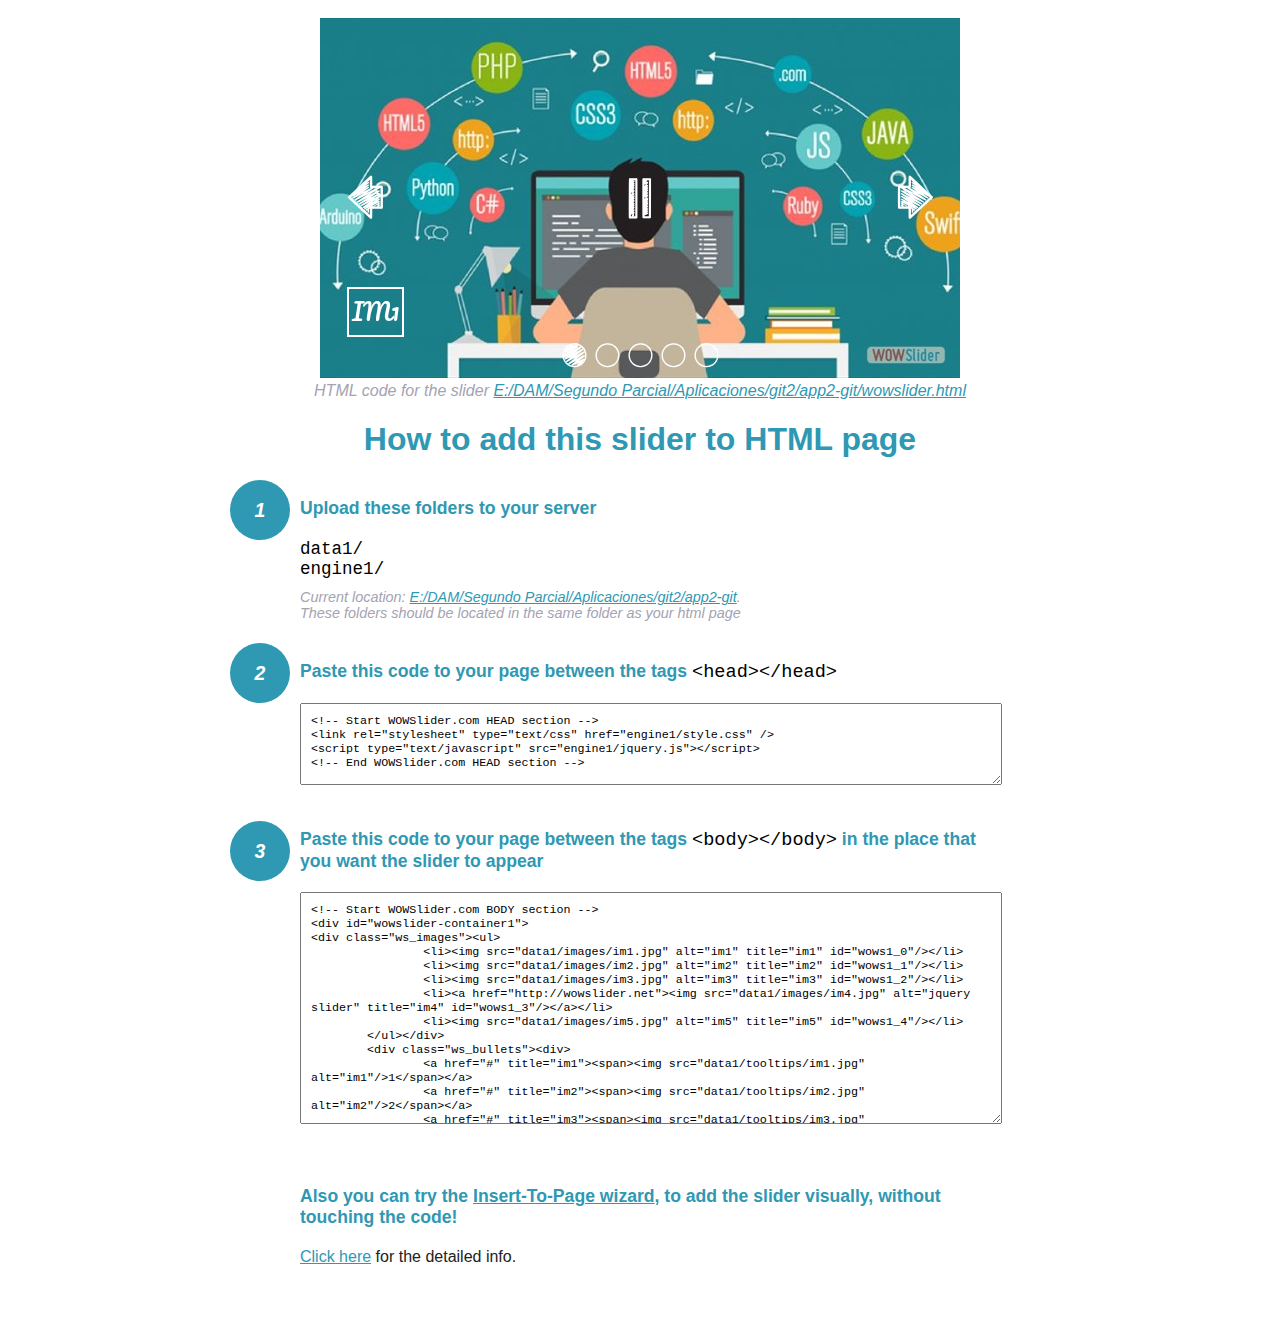
<file: wowslider-howto.html>
<!DOCTYPE html>
<html>
<head>
	<title>WOWSlider</title>
	<meta http-equiv="content-type" content="text/html; charset=utf-8" />
	<meta name="description" content="WOWSlider" />
	
	<!-- Start WOWSlider.com HEAD section --> <!-- add to the <head> of your page -->
	<link rel="stylesheet" type="text/css" href="engine1/style.css" />
	<script type="text/javascript" src="engine1/jquery.js"></script>
	<!-- End WOWSlider.com HEAD section -->


<style>
.instuction {
	font-family: sans-serif, Arial;
	display: block;
	margin: 0 auto;
	max-width: 820px;
	width: 100%;
	padding: 0 70px;
	color: #222;
	-webkit-box-sizing: border-box;
	-moz-box-sizing: border-box;
	box-sizing: border-box;
}
.instuction h1 img {
	max-width: 170px;
	vertical-align: middle;
	margin-bottom: 10px;
}
.instuction h1 {
	color: #2F98B3;
	text-align: center;
}
.instuction h2 {
	position: relative;
	font-size: 1.1em;
	color: #2F98B3;
	margin-bottom: 20px;
	margin-top: 40px;
}
.instuction h2 span.num {
	position: absolute;
	left: -70px;
	top: -18px;
	display: inline-block;
	vertical-align: middle;
	font-style: italic;
	font-size: 1.1em;
	width: 60px;
	height: 60px;
	line-height: 60px;
	text-align: center;
	background: #2F98B3;
	color: #fff;
	border-radius: 50%;
}
.instuction .mono {
	color: #000;
	font-family: monospace;
	font-size: 1.3em;
	font-weight: normal;
}
.instuction li.mono {
	font-size: 1.5em;
}

.instuction ul {
	font-size: 0.9em;
	margin-top: 0;
	padding-left: 0;
	list-style: none;
}
.instuction .note {
	color: #A3A3B2;
	font-style: italic;
	padding-top: 10px;
}
.instuction p.note {
	text-align: center;
	padding-top: 0;
	margin-top: 4px;
}
.instuction textarea {
	font-size: 0.9em;
	min-height: 60px;
	padding: 10px;
	margin: 0;
	overflow: auto;
	max-width: 100%;
	width: 100%;
}
.instuction a,
.instuction a:visited {
	color: #2F98B3;
}
</style>


</head>
<body style="margin:auto">

<br>

<!-- Start WOWSlider.com BODY section --> <!-- add to the <body> of your page -->
<div id="wowslider-container1">
<div class="ws_images"><ul>
		<li><img src="data1/images/im1.jpg" alt="im1" title="im1" id="wows1_0"/></li>
		<li><img src="data1/images/im2.jpg" alt="im2" title="im2" id="wows1_1"/></li>
		<li><img src="data1/images/im3.jpg" alt="im3" title="im3" id="wows1_2"/></li>
		<li><a href="http://wowslider.net"><img src="data1/images/im4.jpg" alt="jquery slider" title="im4" id="wows1_3"/></a></li>
		<li><img src="data1/images/im5.jpg" alt="im5" title="im5" id="wows1_4"/></li>
	</ul></div>
	<div class="ws_bullets"><div>
		<a href="#" title="im1"><span><img src="data1/tooltips/im1.jpg" alt="im1"/>1</span></a>
		<a href="#" title="im2"><span><img src="data1/tooltips/im2.jpg" alt="im2"/>2</span></a>
		<a href="#" title="im3"><span><img src="data1/tooltips/im3.jpg" alt="im3"/>3</span></a>
		<a href="#" title="im4"><span><img src="data1/tooltips/im4.jpg" alt="im4"/>4</span></a>
		<a href="#" title="im5"><span><img src="data1/tooltips/im5.jpg" alt="im5"/>5</span></a>
	</div></div><div class="ws_script" style="position:absolute;left:-99%"><a href="http://wowslider.net">http://wowslider.net/</a> by WOWSlider.com v8.7</div>
<div class="ws_shadow"></div>
</div>	
<script type="text/javascript" src="engine1/wowslider.js"></script>
<script type="text/javascript" src="engine1/script.js"></script>
<!-- End WOWSlider.com BODY section -->


<div class="instuction">
	<p class="note">HTML code for the slider <a href="file:///E:/DAM/Segundo Parcial/Aplicaciones/git2/app2-git/wowslider.html">E:/DAM/Segundo Parcial/Aplicaciones/git2/app2-git/wowslider.html</a></p>

	<h1>
		How to add this slider to HTML page
	</h1>

	<h2><span class="num">1</span> Upload these folders to your server</h2>
	<ul>
		<li class="mono">data1/</li>
		<li class="mono">engine1/</li>
		<li class="note">Current location: <a href="file:///E:/DAM/Segundo Parcial/Aplicaciones/git2/app2-git">E:/DAM/Segundo Parcial/Aplicaciones/git2/app2-git</a>. <br>These folders should be located in the same folder as your html page</li>
	</ul>

	<h2><span class="num">2</span> Paste this code to your page between the tags <span class="mono">&lt;head&gt;&lt;/head&gt;</span></h2>
	<textarea onclick="this.select()">&lt;!-- Start WOWSlider.com HEAD section --&gt;
&lt;link rel=&quot;stylesheet&quot; type=&quot;text/css&quot; href=&quot;engine1/style.css&quot; /&gt;
&lt;script type=&quot;text/javascript&quot; src=&quot;engine1/jquery.js&quot;&gt;&lt;/script&gt;
&lt;!-- End WOWSlider.com HEAD section --&gt;</textarea>


	<h2><span class="num" style="top: -8px;">3</span> Paste this code to your page between the tags <span class="mono">&lt;body&gt;&lt;/body&gt;</span> in the place that you want the slider to appear</h2>
	<textarea onclick="this.select()" rows="15">&lt;!-- Start WOWSlider.com BODY section --&gt;
&lt;div id=&quot;wowslider-container1&quot;&gt;
&lt;div class=&quot;ws_images&quot;&gt;&lt;ul&gt;
		&lt;li&gt;&lt;img src=&quot;data1/images/im1.jpg&quot; alt=&quot;im1&quot; title=&quot;im1&quot; id=&quot;wows1_0&quot;/&gt;&lt;/li&gt;
		&lt;li&gt;&lt;img src=&quot;data1/images/im2.jpg&quot; alt=&quot;im2&quot; title=&quot;im2&quot; id=&quot;wows1_1&quot;/&gt;&lt;/li&gt;
		&lt;li&gt;&lt;img src=&quot;data1/images/im3.jpg&quot; alt=&quot;im3&quot; title=&quot;im3&quot; id=&quot;wows1_2&quot;/&gt;&lt;/li&gt;
		&lt;li&gt;&lt;a href=&quot;http://wowslider.net&quot;&gt;&lt;img src=&quot;data1/images/im4.jpg&quot; alt=&quot;jquery slider&quot; title=&quot;im4&quot; id=&quot;wows1_3&quot;/&gt;&lt;/a&gt;&lt;/li&gt;
		&lt;li&gt;&lt;img src=&quot;data1/images/im5.jpg&quot; alt=&quot;im5&quot; title=&quot;im5&quot; id=&quot;wows1_4&quot;/&gt;&lt;/li&gt;
	&lt;/ul&gt;&lt;/div&gt;
	&lt;div class=&quot;ws_bullets&quot;&gt;&lt;div&gt;
		&lt;a href=&quot;#&quot; title=&quot;im1&quot;&gt;&lt;span&gt;&lt;img src=&quot;data1/tooltips/im1.jpg&quot; alt=&quot;im1&quot;/&gt;1&lt;/span&gt;&lt;/a&gt;
		&lt;a href=&quot;#&quot; title=&quot;im2&quot;&gt;&lt;span&gt;&lt;img src=&quot;data1/tooltips/im2.jpg&quot; alt=&quot;im2&quot;/&gt;2&lt;/span&gt;&lt;/a&gt;
		&lt;a href=&quot;#&quot; title=&quot;im3&quot;&gt;&lt;span&gt;&lt;img src=&quot;data1/tooltips/im3.jpg&quot; alt=&quot;im3&quot;/&gt;3&lt;/span&gt;&lt;/a&gt;
		&lt;a href=&quot;#&quot; title=&quot;im4&quot;&gt;&lt;span&gt;&lt;img src=&quot;data1/tooltips/im4.jpg&quot; alt=&quot;im4&quot;/&gt;4&lt;/span&gt;&lt;/a&gt;
		&lt;a href=&quot;#&quot; title=&quot;im5&quot;&gt;&lt;span&gt;&lt;img src=&quot;data1/tooltips/im5.jpg&quot; alt=&quot;im5&quot;/&gt;5&lt;/span&gt;&lt;/a&gt;
	&lt;/div&gt;&lt;/div&gt;&lt;div class=&quot;ws_script&quot; style=&quot;position:absolute;left:-99%&quot;&gt;&lt;a href=&quot;http://wowslider.net&quot;&gt;http://wowslider.net/&lt;/a&gt; by WOWSlider.com v8.7&lt;/div&gt;
&lt;div class=&quot;ws_shadow&quot;&gt;&lt;/div&gt;
&lt;/div&gt;	
&lt;script type=&quot;text/javascript&quot; src=&quot;engine1/wowslider.js&quot;&gt;&lt;/script&gt;
&lt;script type=&quot;text/javascript&quot; src=&quot;engine1/script.js&quot;&gt;&lt;/script&gt;
&lt;!-- End WOWSlider.com BODY section --&gt;</textarea>

<br><br>
<h2>Also you can try the <a href="http://wowslider.com/help/add-wowslider-to-page-2.html" target="_blank">Insert-To-Page wizard</a>, to add the slider visually, without touching the code!</h2>
<p>
	<a href="http://wowslider.com/help/add-wowslider-to-page-2.html" target="_blank">Click here</a> for the detailed info.
</p>
</div>

<br><br>
</body>
</html>
</file>
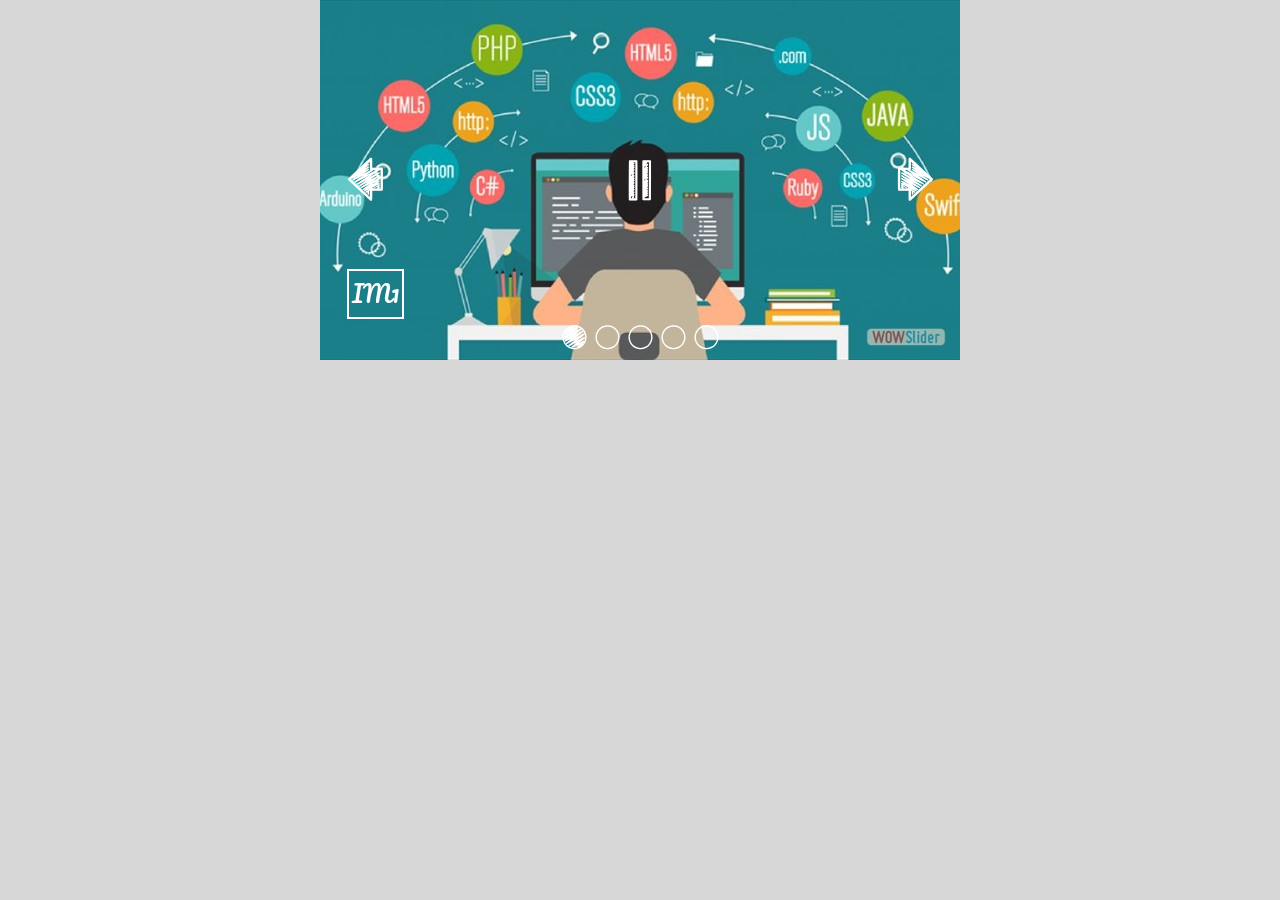
<file: wowslider.html>
<!DOCTYPE html>
<html>
<head>
	<title>Http://wowslider.net/</title>
	<meta http-equiv="content-type" content="text/html; charset=utf-8" />
	<meta name="description" content="Made with WOW Slider - Create beautiful, responsive image sliders in a few clicks. Awesome skins and animations. Http://wowslider.net/" />
	
	<!-- Start WOWSlider.com HEAD section --> <!-- add to the <head> of your page -->
	<link rel="stylesheet" type="text/css" href="engine1/style.css" />
	<script type="text/javascript" src="engine1/jquery.js"></script>
	<!-- End WOWSlider.com HEAD section -->

</head>
<body style="background-color:#d7d7d7;margin:auto">
	
	<!-- Start WOWSlider.com BODY section --> <!-- add to the <body> of your page -->
	<div id="wowslider-container1">
	<div class="ws_images"><ul>
		<li><img src="data1/images/im1.jpg" alt="im1" title="im1" id="wows1_0"/></li>
		<li><img src="data1/images/im2.jpg" alt="im2" title="im2" id="wows1_1"/></li>
		<li><img src="data1/images/im3.jpg" alt="im3" title="im3" id="wows1_2"/></li>
		<li><a href="http://wowslider.net"><img src="data1/images/im4.jpg" alt="jquery slider" title="im4" id="wows1_3"/></a></li>
		<li><img src="data1/images/im5.jpg" alt="im5" title="im5" id="wows1_4"/></li>
	</ul></div>
	<div class="ws_bullets"><div>
		<a href="#" title="im1"><span><img src="data1/tooltips/im1.jpg" alt="im1"/>1</span></a>
		<a href="#" title="im2"><span><img src="data1/tooltips/im2.jpg" alt="im2"/>2</span></a>
		<a href="#" title="im3"><span><img src="data1/tooltips/im3.jpg" alt="im3"/>3</span></a>
		<a href="#" title="im4"><span><img src="data1/tooltips/im4.jpg" alt="im4"/>4</span></a>
		<a href="#" title="im5"><span><img src="data1/tooltips/im5.jpg" alt="im5"/>5</span></a>
	</div></div><div class="ws_script" style="position:absolute;left:-99%"><a href="http://wowslider.net">http://wowslider.net/</a> by WOWSlider.com v8.7</div>
	<div class="ws_shadow"></div>
	</div>	
	<script type="text/javascript" src="engine1/wowslider.js"></script>
	<script type="text/javascript" src="engine1/script.js"></script>
	<!-- End WOWSlider.com BODY section -->

</body>
</html>
</file>
<file: engine1/style.css>
/*
 *	generated by WOW Slider 8.7
 *	template Cursive
 */
@import url(https://fonts.googleapis.com/css?family=Pacifico);
@font-face {
  font-family: 'ws-ctrl-cursive';
  src: url('ws-ctrl-cursive.eot');
  src: url('ws-ctrl-cursive.eot#iefix') format('embedded-opentype'),
       url('ws-ctrl-cursive.svg#ws-ctrl-cursive') format('svg');
  font-weight: normal;
  font-style: normal;
}
@font-face {
  font-family: 'ws-ctrl-cursive';
  src: url('[data-uri]') format('woff'),
       url('[data-uri]') format('truetype');
}
#wowslider-container1 { 
	display: table;
	zoom: 1; 
	position: relative;
	width: 100%;
	max-width: 640px;
	max-height:360px;
	margin:0px auto 0px;
	z-index:90;
	text-align:left; /* reset align=center */
	font-size: 10px;
	text-shadow: none; /* fix some user styles */

	/* reset box-sizing (to boostrap friendly) */
	-webkit-box-sizing: content-box;
	-moz-box-sizing: content-box;
	box-sizing: content-box; 
}
* html #wowslider-container1{ width:640px }
#wowslider-container1 .ws_images ul{
	position:relative;
	width: 10000%; 
	height:100%;
	left:0;
	list-style:none;
	margin:0;
	padding:0;
	border-spacing:0;
	overflow: visible;
	/*table-layout:fixed;*/
}
#wowslider-container1 .ws_images ul li{
	position: relative;
	width:1%;
	height:100%;
	line-height:0; /*opera*/
	overflow: hidden;
	float:left;
	/*font-size:0;*/
	padding:0 0 0 0 !important;
	margin:0 0 0 0 !important;
}

#wowslider-container1 .ws_images{
	position: relative;
	left:0;
	top:0;
	height:100%;
	max-height:360px;
	max-width: 640px;
	vertical-align: top;
	border:none;
	overflow: hidden;
}
#wowslider-container1 .ws_images ul a{
	width:100%;
	height:100%;
	max-height:360px;
	display:block;
	color:transparent;
}
#wowslider-container1 img{
	max-width: none !important;
}
#wowslider-container1 .ws_images .ws_list img,
#wowslider-container1 .ws_images > div > img{
	width:100%;
	border:none 0;
	max-width: none;
	padding:0;
	margin:0;
}
#wowslider-container1 .ws_images > div > img {
	max-height:360px;
}

#wowslider-container1 .ws_images iframe {
	position: absolute;
	z-index: -1;
}

#wowslider-container1 .ws-title > div {
	display: inline-block !important;
}

#wowslider-container1 a{ 
	text-decoration: none; 
	outline: none; 
	border: none; 
}

#wowslider-container1  .ws_bullets { 
	float: left;
	position:absolute;
	z-index:70;
}
#wowslider-container1  .ws_bullets div{
	position:relative;
	float:left;
	font-size: 0px;
}
/* compatibility with Joomla styles */
#wowslider-container1  .ws_bullets a {
	line-height: 0;
}

#wowslider-container1  .ws_script{
	display:none;
}
#wowslider-container1 sound, 
#wowslider-container1 object{
	position:absolute;
}

/* prevent some of users reset styles */
#wowslider-container1 .ws_effect {
	position: static;
	width: 100%;
	height: 100%;
}

#wowslider-container1 .ws_photoItem {
	border: 2em solid #fff;
	margin-left: -2em;
	margin-top: -2em;
}
#wowslider-container1 .ws_cube_side {
	background: #A6A5A9;
}


#wowslider-container1.ws_gestures {
	cursor: -webkit-grab;
	cursor: -moz-grab;
	cursor: url("[data-uri]"), move;
}
#wowslider-container1.ws_gestures.ws_grabbing {
	cursor: -webkit-grabbing;
	cursor: -moz-grabbing;
	cursor: url("[data-uri]"), move;
}

/* hide controls when video start play */
#wowslider-container1.ws_video_playing .ws_bullets,
#wowslider-container1.ws_video_playing .ws_fullscreen,
#wowslider-container1.ws_video_playing .ws_next,
#wowslider-container1.ws_video_playing .ws_prev {
	display: none;
}


/* youtube/vimeo buttons */
#wowslider-container1 .ws_video_btn {
	position: absolute;
	display: none;
	cursor: pointer;
	top: 0;
	left: 0;
	width: 100%;
	height: 100%;
	z-index: 55;
}
#wowslider-container1 .ws_video_btn.ws_youtube,
#wowslider-container1 .ws_video_btn.ws_vimeo {
	display: block;
}
#wowslider-container1 .ws_video_btn div {
	position: absolute;
	background-image: url(./playvideo.png);
	background-size: 200%;
	top: 50%;
	left: 50%;
	width: 7em;
	height: 5em;
	margin-left: -3.5em;
	margin-top: -2.5em;
}
#wowslider-container1 .ws_video_btn.ws_youtube div {
	background-position: 0 0;
}
#wowslider-container1 .ws_video_btn.ws_youtube:hover div {
	background-position: 100% 0;
}
#wowslider-container1 .ws_video_btn.ws_vimeo div {
	background-position: 0 100%;
}
#wowslider-container1 .ws_video_btn.ws_vimeo:hover div {
	background-position: 100% 100%;
}

#wowslider-container1 .ws_playpause.ws_hide {
	display: none !important;
}

#wowslider-container1 .ws_bullets a {
	position:relative;
	display: inline-block;
	margin: 4px;
	width: 25px;
	height: 25px;
	
	-webkit-transition: all 0.3s;
	transition: all 0.3s;
}
#wowslider-container1 .ws_bullets a:after {
	font: 25px "ws-ctrl-cursive";
	content:'\e804';
	display: block;
	text-align: left;
	color: #ffffff;
	
	-webkit-transition: color .4s ease;
  	transition: color .4s ease;
}
#wowslider-container1 .ws_bullets a.ws_selbull:after,
#wowslider-container1 .ws_bullets a:hover:after {
	content:'\e805';
}


#wowslider-container1 a.ws_next,
#wowslider-container1 a.ws_prev {
	font: 4.5em "ws-ctrl-cursive";
	z-index:60;
	color: #ffffff;
	overflow: hidden;
	width: 2em;
	height: 2em;
	margin-top:-1em;

	-webkit-transition: color .25s ease-in-out;
  	transition: color .25s ease-in-out;
}
#wowslider-container1 a.ws_next {
	position:absolute;
	top:50%;
	right: 0;
}
#wowslider-container1 a.ws_prev {
	position:absolute;
	top:50%;
	left: 0;
}
#wowslider-container1 a.ws_next:after,
#wowslider-container1 a.ws_prev:after {
	display: block;
	text-align: center;
	line-height: 2em;	
	line-height: 2.1em\9; /* ie9 hack */
	
	-webkit-transition: color .4s ease;
  	transition: color .4s ease;
}
/* IE10+ hacks */
_:-ms-input-placeholder, :root #wowslider-container1 a.ws_next:after {line-height: 2.1em;}
_:-ms-input-placeholder, :root #wowslider-container1 a.ws_prev:after {line-height: 2.1em;}
#wowslider-container1 a.ws_next:after{
	content:'\e801';
}
#wowslider-container1 a.ws_prev:after{
	content:'\e800';
}

/*playpause*/
#wowslider-container1 .ws_playpause {
	position:absolute;
	top:50%;
	left: 50%;
	font: 4.2em "ws-ctrl-cursive";
	color: #ffffff;
	z-index: 59;
	text-decoration: none;
	margin-top: -1.15em;
	margin-left: -1.15em;
	width: 2.3em;
	height: 2.3em;
	overflow: hidden;
	
	-webkit-transition: color .25s ease-in-out;
  	transition: color .25s ease-in-out;
}
#wowslider-container1 .ws_playpause:after{
	display: block;
	text-align: center;
	line-height: 2.3em;
	line-height: 2.4em\9; /* ie9 hack */
	
	-webkit-transition: color .4s ease;
  	transition: color .4s ease;
}
/* IE10+ hacks */
_:-ms-input-placeholder, :root #wowslider-container1 .ws_playpause:after {line-height: 2.4em;}
#wowslider-container1 .ws_pause:after {
	content: '\e803';
}
#wowslider-container1 .ws_play:after {
	content: '\e802';
}/* bottom center */
#wowslider-container1  .ws_bullets {
	bottom:7px;
	left:50%;
}
#wowslider-container1  .ws_bullets div{
	left:-50%;
}
#wowslider-container1 .ws_bulframe span{
	visibility: visible;
	opacity: 1;
	position: absolute;
	width: 0; 
	height: 0; 
	border-left: 7px solid transparent;
	border-right: 7px solid transparent;
	border-top: 7px solid #ffffff;

	bottom:-8px;
	margin-left:-7px;
	left:43px;
}#wowslider-container1 .ws-title{
	position: absolute;	
	font: 1.3em 'Pacifico', cursive;
	margin-right:10em;
	margin-left: 2em;
	z-index: 50;
    color: #ffffff;
	left: 0;
	background: none;
	padding: 0.1em;
	bottom: 40px;
	top: auto;
	opacity: 1;
}
#wowslider-container1 .ws-title div,#wowslider-container1 .ws-title span{
	display:inline-block;
	padding: 0.1em;
	text-transform: uppercase;	
}
#wowslider-container1 .ws-title div{
	display:block;
	margin-top:0.5em;
	font-size: 1.1em;
	padding: 0.1em;
	border: 2px solid #ffffff;
}
#wowslider-container1 .ws-title span{
	font-size: 1.8em;
	border: 2px solid #ffffff;
}#wowslider-container1 .ws_images > ul{
	animation: wsBasic 20s infinite;
	-moz-animation: wsBasic 20s infinite;
	-webkit-animation: wsBasic 20s infinite;
}
@keyframes wsBasic{0%{left:-0%} 10%{left:-0%} 20%{left:-100%} 30%{left:-100%} 40%{left:-200%} 50%{left:-200%} 60%{left:-300%} 70%{left:-300%} 80%{left:-400%} 90%{left:-400%} }
@-moz-keyframes wsBasic{0%{left:-0%} 10%{left:-0%} 20%{left:-100%} 30%{left:-100%} 40%{left:-200%} 50%{left:-200%} 60%{left:-300%} 70%{left:-300%} 80%{left:-400%} 90%{left:-400%} }
@-webkit-keyframes wsBasic{0%{left:-0%} 10%{left:-0%} 20%{left:-100%} 30%{left:-100%} 40%{left:-200%} 50%{left:-200%} 60%{left:-300%} 70%{left:-300%} 80%{left:-400%} 90%{left:-400%} }

#wowslider-container1 .ws_bullets  a img{
	text-indent:0;
	display:block;
	bottom:15px;
	left:-43px;
	visibility:hidden;
	position:absolute;
    border: 1px solid #ffffff;
	max-width:none;
}
#wowslider-container1 .ws_bullets a:hover img{
	visibility:visible;
}

#wowslider-container1 .ws_bulframe div div{
	height:48px;
	overflow:visible;
	position:relative;
}
#wowslider-container1 .ws_bulframe div {
	left:0;
	overflow:hidden;
	position:relative;
	width:85px;
	background-color:#ffffff;
}
#wowslider-container1  .ws_bullets .ws_bulframe{
	display:none;
	bottom:34px;
	margin-left:10px;
	overflow:visible;
	position:absolute;
	cursor:pointer;
    border: 2px solid #ffffff;
}#wowslider-container1 .ws_bulframe div div{
	height: auto;
}

@media all and (max-width:760px) {
	#wowslider-container1 .ws_fullscreen {
		display: block;
	}
}
@media all and (max-width:400px){
	#wowslider-container1 .ws_controls,
	#wowslider-container1 .ws_bullets,
	#wowslider-container1 .ws_thumbs{
		display: none
	}
}
</file>
